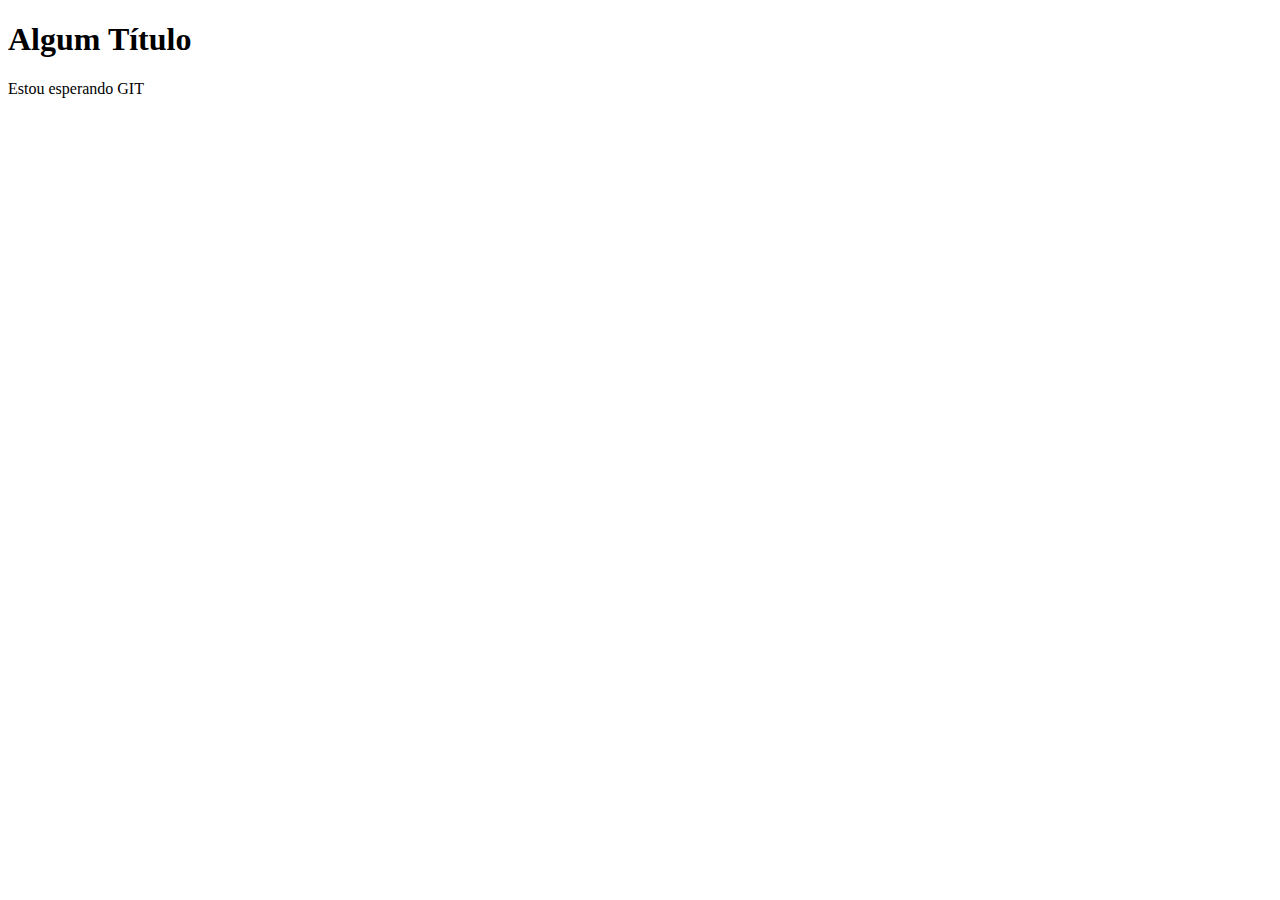
<file: index.html>
<!DOCTYPE html>
<html lang="en">
<head>
    <meta charset="UTF-8">
    <meta name="viewport" content="width=device-width, initial-scale=1.0">
    <title>Tutorial de GIT</title>
</head>
<body>
    <h1> Algum Título</h1>
    <p> Estou esperando GIT</p>
    
</body>
</html>
</file>
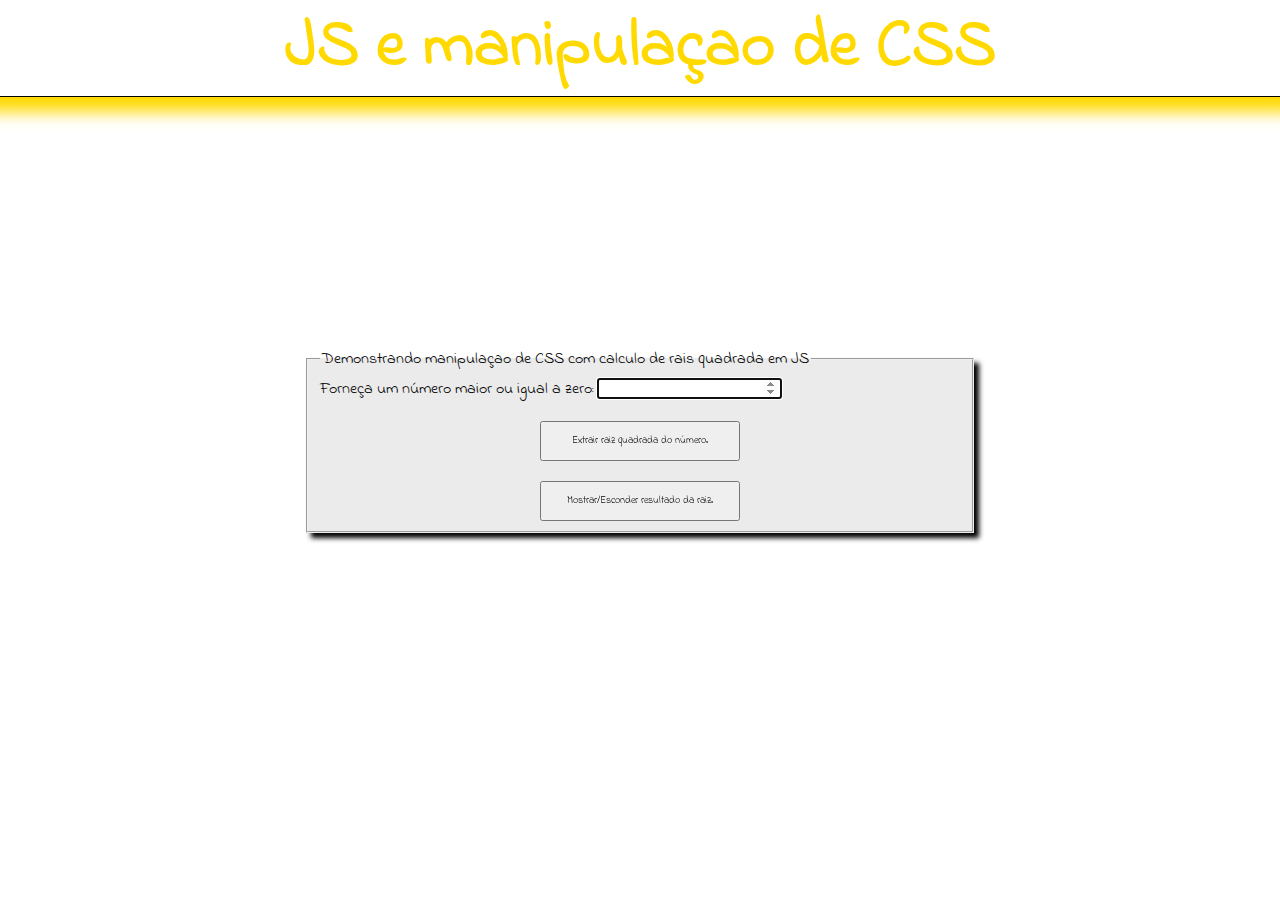
<file: javascript-com-css.html>
<!DOCTYPE html> 
<html lang="pt-BR"> 
<head> 
  <meta charset="utf-8"> 
  <title> Tratamento de CSS com JS </title> 
  <link rel="stylesheet" href="formata-formulario.css">
</head> 

<body> 
    <h1> JS e manipulaçao de CSS </h1>

    <form>
        <fieldset>
            <legend> Demonstrando manipulaçao de CSS com calculo de rais quadrada em JS </legend>
            <label> Forneça um número maior ou igual a zero:  </label>
            <input type="number" autofocus step="any" min="0" id="numero"> <br>

            <button type="button" id="botao1"> Extrair raiz quadrada do número. </button>

            <button type="button" id="botao2"> Mostrar/Esconder resultado da raiz. </button>
            
        </fieldset>
    </form>
    <p id="mostrar-raiz"></p>

    <script src="manipula-raiz-com-css.js"></script>
</body> 
</html>
</file>
<file: formata-formulario.css>
@import url('https://fonts.googleapis.com/css2?family=Indie+Flower&display=swap');
body {
    margin: 0;
    font-family: Indie Flower;
    background-image: url(https://media.tenor.com/7ayP6ZJJ6JYAAAAC/rx7-integra.gif) ;
    background-repeat: no-repeat;
    background-size: 100% ;
}

h1 {
    margin: 0;
    text-align: center;
    text-size-adjust: center;
    font-size: 66px;
    color: rgb(255, 217, 0);
    border-bottom: 1px solid black;
    margin-bottom: 250px;
    box-shadow: 0 0 15px 15px rgb(255, 217, 0);
    background-image: url(https://thumbs.gfycat.com/AjarUntidyGilamonster-mobile.mp4);
    /* Propriedades para manipular imagens de fundo*/
}

fieldset {
    width: 50%;
    margin: 30px auto;
    box-shadow: 5px 5px 5px black;
    background-color: rgba(185, 185, 185, 0.281);
}

label.alinha {
    width: 300px;
    display: inline-block;
    text-align: right;
    margin-bottom: 10px;
}

button {
    height: 40px;
    width: 200px;
    margin: auto;   
    margin-top: 20px;
    display: block;
    font-family: Indie Flower;
    font-size: 10px;
}

input[name="nome-aluno"] {
    width: 300px;
}

p {
    border: rgba(red, green, blue, alpha);
    text-align: center;
    margin: 20px;
    visibility: hidden; /*esconde o paragrafo, quando ele é inicialmente mostrado na pagina*/
}

span {
    font-weight: bold;
    color: #003520;
}

p.mostra
{
    visibility: visible; /*mostra o paragrafo, inicialmente oculto*/
}
</file>
